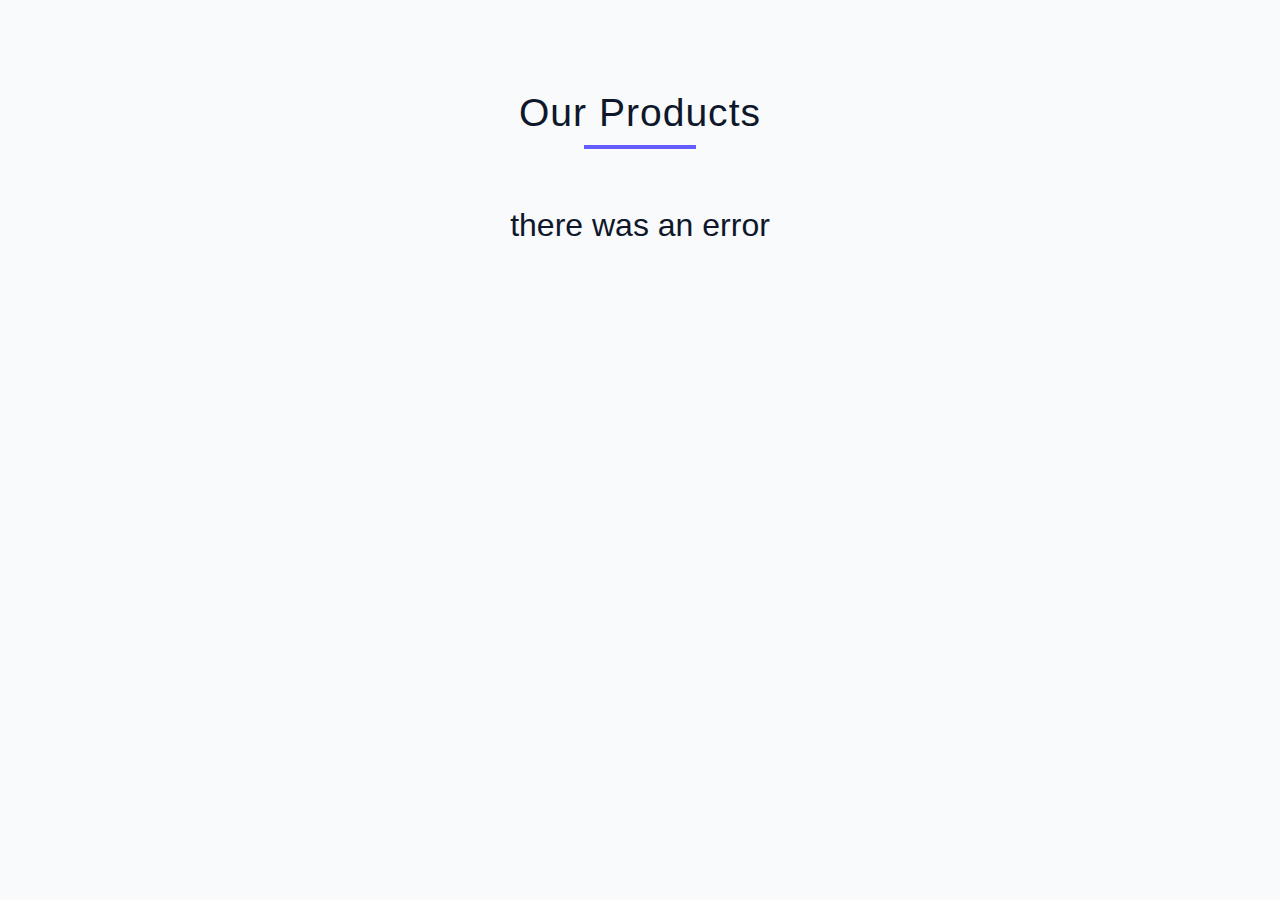
<file: index.html>
<!DOCTYPE html>
<html lang="en">
  <head>
    <meta charset="UTF-8" />
    <meta http-equiv="X-UA-Compatible" content="IE=edge" />
    <meta name="viewport" content="width=device-width, initial-scale=1.0" />
    <title>Products Complete</title>
    <link rel="stylesheet" href="./index.css" />
  </head>
  <body>
    <section class="products">
      <!-- title -->
      <div class="title">
        <h2>our products</h2>
        <div class="title-underline"></div>
      </div>
      <!-- products -->
      <div class="products-center"></div>
    </section>
    <script src="./index.js"></script>
  </body>
</html>
</file>
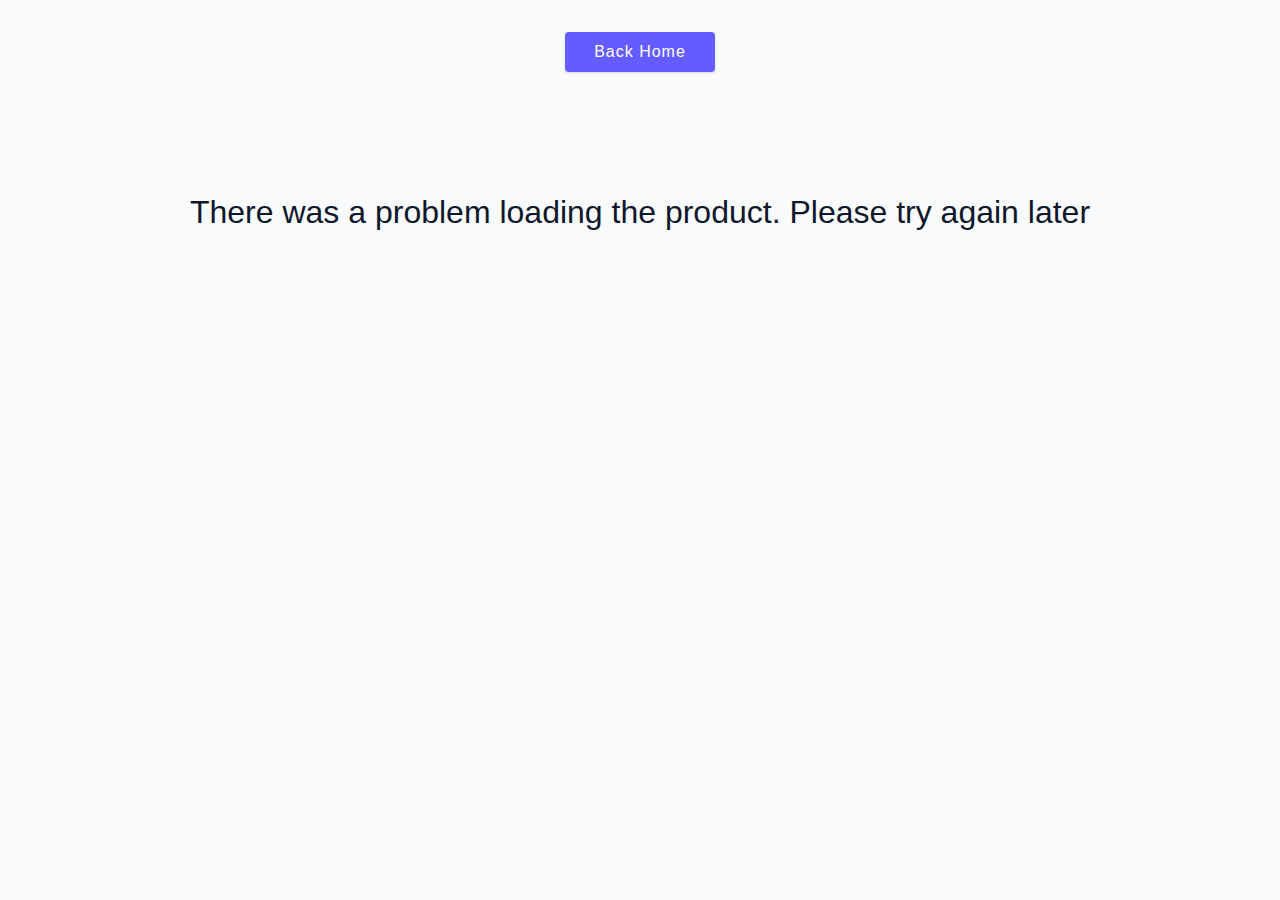
<file: product.html>
<!DOCTYPE html>
<html lang="en">
  <head>
    <meta charset="UTF-8" />
    <meta http-equiv="X-UA-Compatible" content="IE=edge" />
    <meta name="viewport" content="width=device-width, initial-scale=1.0" />
    <title>Single Product</title>
    <link rel="stylesheet" href="./index.css" />
  </head>
  <body>
    <a href="index.html" class="btn home-link">back home</a>
    <section class="product"></section>
    <script src="./product.js"></script>
  </body>
</html>
</file>
<file: index.css>
*,
::after,
::before {
  box-sizing: border-box;
}

html {
  font-size: 100%;
} /*16px*/

:root {
  /* colors */
  --primary-100: #e2e0ff;
  --primary-200: #c1beff;
  --primary-300: #a29dff;
  --primary-400: #837dff;
  --primary-500: #645cff;
  --primary-600: #504acc;
  --primary-700: #3c3799;
  --primary-800: #282566;
  --primary-900: #141233;

  /* grey */
  --grey-50: #f8fafc;
  --grey-100: #f1f5f9;
  --grey-200: #e2e8f0;
  --grey-300: #cbd5e1;
  --grey-400: #94a3b8;
  --grey-500: #64748b;
  --grey-600: #475569;
  --grey-700: #334155;
  --grey-800: #1e293b;
  --grey-900: #0f172a;
  /* rest of the colors */
  --black: #222;
  --white: #fff;
  --red-light: #f8d7da;
  --red-dark: #842029;
  --green-light: #d1e7dd;
  --green-dark: #0f5132;

  /* fonts  */
  --small-text: 0.875rem;
  --extra-small-text: 0.7em;
  /* rest of the vars */
  --backgroundColor: var(--grey-50);
  --textColor: var(--grey-900);
  --borderRadius: 0.25rem;
  --letterSpacing: 1px;
  --transition: 0.3s ease-in-out all;
  --max-width: 1120px;
  --fixed-width: 600px;

  /* box shadow*/
  --shadow-1: 0 1px 3px 0 rgba(0, 0, 0, 0.1), 0 1px 2px 0 rgba(0, 0, 0, 0.06);
  --shadow-2: 0 4px 6px -1px rgba(0, 0, 0, 0.1),
    0 2px 4px -1px rgba(0, 0, 0, 0.06);
  --shadow-3: 0 10px 15px -3px rgba(0, 0, 0, 0.1),
    0 4px 6px -2px rgba(0, 0, 0, 0.05);
  --shadow-4: 0 20px 25px -5px rgba(0, 0, 0, 0.1),
    0 10px 10px -5px rgba(0, 0, 0, 0.04);
}

body {
  background: var(--backgroundColor);
  font-family: -apple-system, BlinkMacSystemFont, 'Segoe UI', Roboto, Oxygen,
    Ubuntu, Cantarell, 'Open Sans', 'Helvetica Neue', sans-serif;
  font-weight: 400;
  line-height: 1.75;
  color: var(--textColor);
}

p {
  margin-bottom: 1.5rem;
  max-width: 40em;
}

h1,
h2,
h3,
h4,
h5 {
  margin: 0;
  margin-bottom: 1.38rem;
  font-weight: 400;
  line-height: 1.3;
  text-transform: capitalize;
  letter-spacing: var(--letterSpacing);
}

h1 {
  margin-top: 0;
  font-size: 3.052rem;
}

h2 {
  font-size: 2.441rem;
}

h3 {
  font-size: 1.953rem;
}

h4 {
  font-size: 1.563rem;
}

h5 {
  font-size: 1.25rem;
}

small,
.text-small {
  font-size: var(--small-text);
}

a {
  text-decoration: none;
}
ul {
  list-style-type: none;
  padding: 0;
}

.img {
  width: 100%;
  display: block;
  object-fit: cover;
}
/* buttons */

.btn {
  cursor: pointer;
  color: var(--white);
  background: var(--primary-500);
  border: transparent;
  border-radius: var(--borderRadius);
  letter-spacing: var(--letterSpacing);
  padding: 0.375rem 0.75rem;
  box-shadow: var(--shadow-1);
  transition: var(--transition);
  text-transform: capitalize;
  display: inline-block;
}
.btn:hover {
  background: var(--primary-700);
  box-shadow: var(--shadow-3);
}

@keyframes spinner {
  to {
    transform: rotate(360deg);
  }
}

.loading {
  width: 6rem;
  height: 6rem;
  border: 5px solid var(--grey-400);
  border-radius: 50%;
  border-top-color: var(--primary-500);
  animation: spinner 0.6s linear infinite;
}
.loading {
  margin: 0 auto;
  margin-top: 4rem;
}
/* title */

.title {
  text-align: center;
  margin-bottom: 3rem;
}

.title-underline {
  background: var(--primary-500);
  width: 7rem;
  height: 0.25rem;
  margin: 0 auto;
  margin-top: -1rem;
}
/*
=============== 
Products 
===============
*/
.products {
  padding: 5rem 0;
}
.products-center {
  width: 90vw;
  max-width: 1170px;
  margin: 0 auto;
}
.products-container {
  display: grid;
  gap: 2rem;
}
.single-product-img {
  border-radius: var(--borderRadius);
  height: 15rem;
}
.single-product footer {
  padding: 0.75rem 0;
  text-align: center;
}
.single-product .name {
  margin-bottom: 0.25rem;
  text-transform: capitalize;
  letter-spacing: var(--letterSpacing);
  color: var(--grey-500);
}
.single-product .price {
  margin-bottom: 0;
  color: var(--grey-700);
  font-weight: 700;
  font-size: 1rem;
  letter-spacing: var(--letterSpacing);
}

@media screen and (min-width: 768px) {
  .products-container {
    grid-template-columns: repeat(2, 1fr);
  }
  .single-product-img {
    height: 10rem;
  }
  .single-product .name {
    font-size: 0.85rem;
  }
  .single-product .price {
    font-size: 0.85rem;
  }
  .single-product {
    margin-bottom: 0;
  }
}
@media screen and (min-width: 1000px) {
  .products-container {
    grid-template-columns: repeat(3, 1fr);
  }
}

.error {
  text-align: center;
  font-size: 2rem;
}

/*
=============== 
Single Product
===============
*/
.home-link {
  display: block;
  width: 150px;
  margin: 2rem auto;
  text-align: center;
}
.product {
  padding: 5rem 0;
  width: 90vw;
  max-width: 1170px;
  margin: 0 auto;
}
.product-loading {
  text-align: center;
}

.product-wrapper img {
  height: 15rem;
  border-radius: var(--borderRadius);
}

.product-color {
  display: inline-block;
  width: 1rem;
  height: 1rem;
  border-radius: 50%;
  background: #222;
  margin: 0.5rem 0.5rem 0.25rem 0;
}

.product-info {
  padding-top: 1rem;
}
.product-info h3 {
  margin: 0;
  margin-bottom: 0.25rem;
}
.product-info h5 {
  color: var(--grey-500);
  margin: 0;
  margin-bottom: 0.25rem;
}
.product span {
  color: var(--grey-800);
}

.product p {
  margin: 0;
  margin-bottom: 1.25rem;
}

@media screen and (min-width: 768px) {
  .product-wrapper {
    display: grid;
    grid-template-columns: 1fr 1fr;
    column-gap: 2rem;
  }
  .product-wrapper img {
    height: 100%;
    max-height: 500px;
  }
}
</file>
